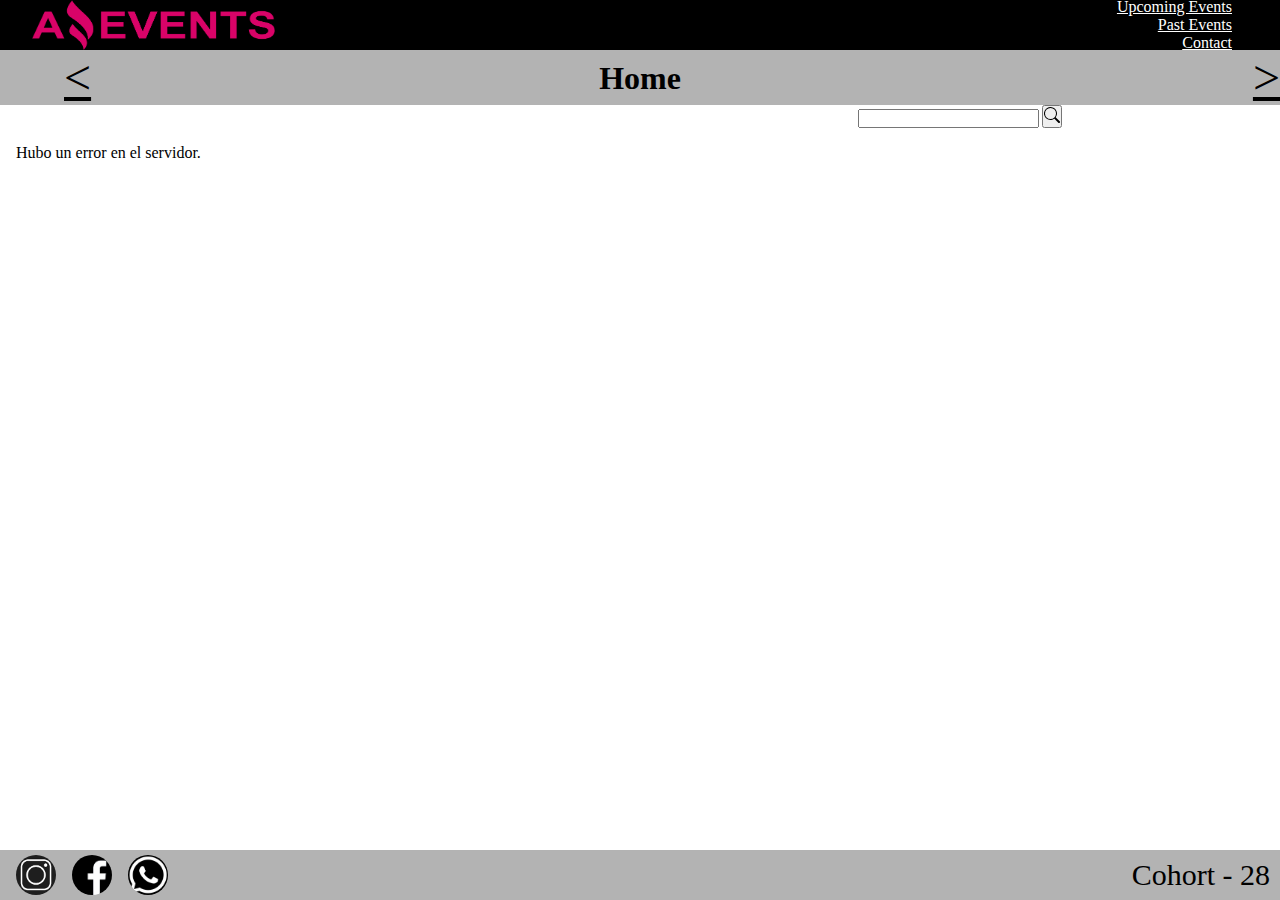
<file: index.html>
<!DOCTYPE html>
<html lang="en">

<head>
    <meta charset="UTF-8">
    <meta http-equiv="X-UA-Compatible" content="IE=edge">
    <meta name="viewport" content="width=device-width, initial-scale=1.0">
    <title>Document</title>
    <link href="https://cdn.jsdelivr.net/npm/bootstrap@5.1.3/dist/css/bootstrap.min.css" rel="stylesheet"
        integrity="sha384-1BmE4kWBq78iYhFldvKuhfTAU6auU8tT94WrHftjDbrCEXSU1oBoqyl2QvZ6jIW3" crossorigin="anonymous">
    <link rel="stylesheet" href="css/mystyle.css">
    <link rel="shortcut icon" href="/Assets/unknown.png" type="image/x-icon">
</head>

<body>
    <header>

        <img src="Assets/unknown.png" alt="logo" class="logo1">

        <nav class="navbar navbar-light">
            <a href="/index.html" class="boton">Home</a>
            <a href="/upcomingevents.html" class="boton">Upcoming Events</a>
            <a href="/pastevents.html" class="boton">Past Events</a>
            <a href="/contact.html" class="boton">Contact</a>
            <a href="/stats.html" class="boton">Stats</a>
        </nav>
    </header>
    <main>
        <div class="caja">
            <div class="before">
                <a href="/stats.html">
                    &lt; </a>
            </div>
            <div class="titulo">
                <h1>Home</h1>

            </div>
            <div class="next">
                <a href="/upcomingevents.html"> &gt; </a>
            </div>

        </div>
        <div class="caja2 mt-3">
            <form id="checkboxes">

            </form>

            <form>
                <div class="input-group">
                    <input type="text" class="form-control" placeholder="" id="search">
                    <button class="btn btn-outline-secondary" type="button">
                        <svg xmlns="http://www.w3.org/2000/svg" width="16" height="16" fill="currentColor"
                            class="bi bi-search" viewBox="0 0 16 16">
                            <path
                                d="M11.742 10.344a6.5 6.5 0 1 0-1.397 1.398h-.001c.03.04.062.078.098.115l3.85 3.85a1 1 0 0 0 1.415-1.414l-3.85-3.85a1.007 1.007 0 0 0-.115-.1zM12 6.5a5.5 5.5 0 1 1-11 0 5.5 5.5 0 0 1 11 0z">
                            </path>
                        </svg>
                    </button>
                </div>
            </form>
        </div>

        <div class="caja3">


        </div>


    </main>
    <footer>
        <div class="imagenesf">
            <img src="/Assets/images.png" alt="instagram" class="logof">
            <img src="/Assets/228-2289326_find-us-on-facebook-instagram-logo-facebook-2017.png" alt="facebook"
                class="logof">
            <img src="/Assets/7d5216027c5c83cca7f6fef87cc4a019.jpeg" alt="whatsapp" class="logof">

        </div>

        <p>Cohort - 28</p>
    </footer>


    <script src="js/utils.js"></script>
    <script src="js/index.js"></script>
</body>

</html>
</file>
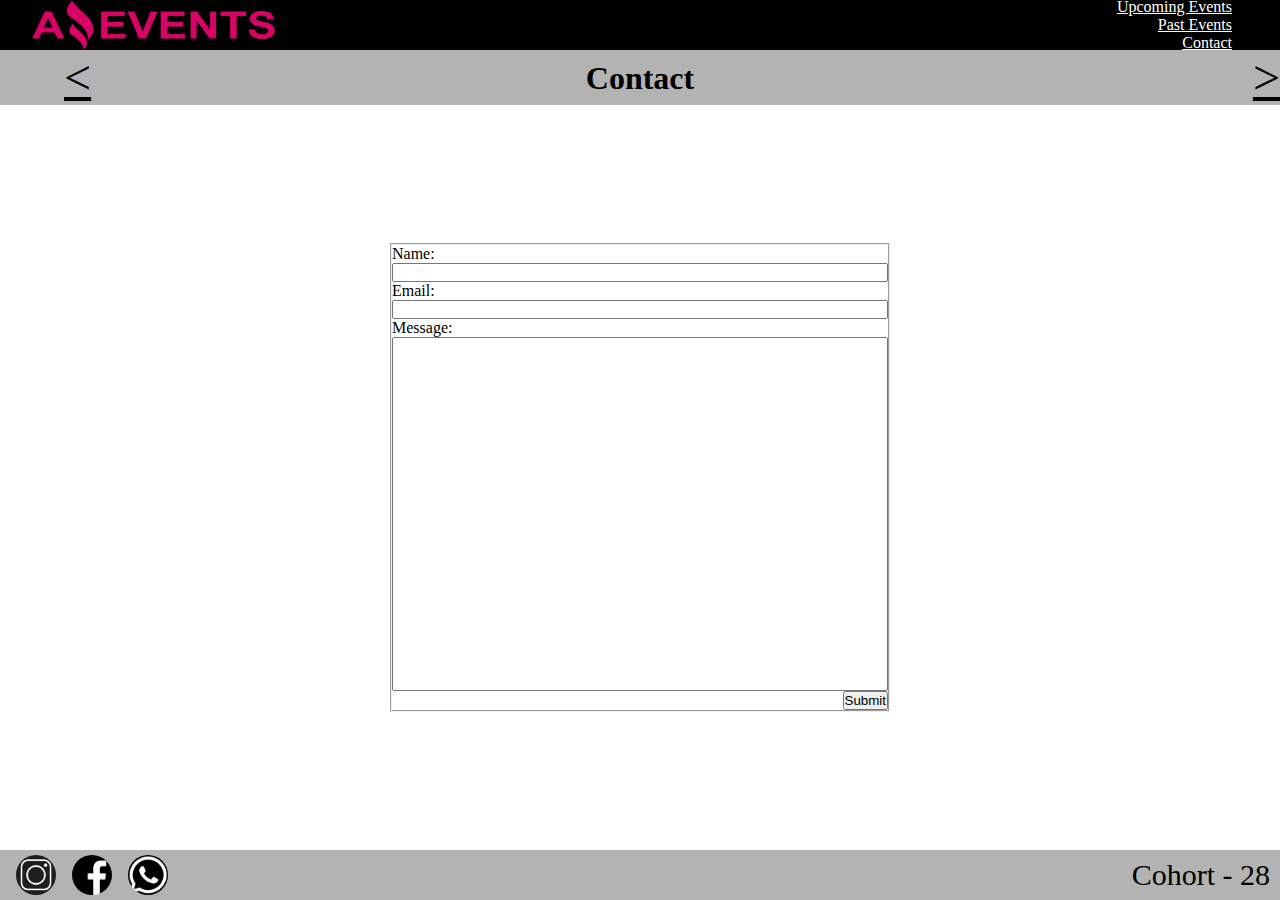
<file: contact.html>
<!DOCTYPE html>
<html lang="en">

<head>
    <meta charset="UTF-8">
    <meta http-equiv="X-UA-Compatible" content="IE=edge">
    <meta name="viewport" content="width=device-width, initial-scale=1.0">
    <title>Document</title>
    <link href="https://cdn.jsdelivr.net/npm/bootstrap@5.1.3/dist/css/bootstrap.min.css" rel="stylesheet"
        integrity="sha384-1BmE4kWBq78iYhFldvKuhfTAU6auU8tT94WrHftjDbrCEXSU1oBoqyl2QvZ6jIW3" crossorigin="anonymous">
    <link rel="stylesheet" href="css/mystyle.css">
    <link rel="shortcut icon" href="/Assets/unknown.png" type="image/x-icon">
</head>

<body>
    <header>
        <img src="/Assets/unknown.png" alt="logo" class="logo1">

        <nav class="navbar navbar-light">
            <a href="/index.html" class="boton">Home</a>
            <a href="#" class="boton">Upcoming Events</a>
            <a href="/pastevents.html" class="boton">Past Events</a>
            <a href="/contact.html" class="boton">Contact</a>
            <a href="/stats.html" class="boton">Stats</a>
        </nav>
    </header>
    <main>
        <div class="caja">
            <div class="before">
                <a href="/pastevents.html">
                    &lt; </a>
            </div>
            <div class="titulo">
                <h1>Contact</h1>

            </div>
            <div class="next">
                <a href="/stats.html"> &gt; </a>
            </div>

        </div>
        <div class="center">

            <div class="formulario">
                <form>
                    <fieldset>
                        <label for="name">Name:</label>
                        <input type="text" id="name" name="name">
                        <label for="email">Email:</label>
                        <input type="email" id="email" name="email">
                        <label for="message">Message:</label>
                        <input type="text" id="message" class="message">
                        <div class="boton">
                            <input type="submit">

                        </div>
                    </fieldset>
                </form>
            </div>
        </div>
    </main>
    <footer>
        <div class="imagenesf">
            <img src="/Assets/images.png" alt="instagram" class="logof">
            <img src="/Assets/228-2289326_find-us-on-facebook-instagram-logo-facebook-2017.png" alt="facebook"
                class="logof">
            <img src="/Assets/7d5216027c5c83cca7f6fef87cc4a019.jpeg" alt="whatsapp" class="logof">

        </div>

        <p>Cohort - 28</p>
    </footer>
</body>

</html>
</file>
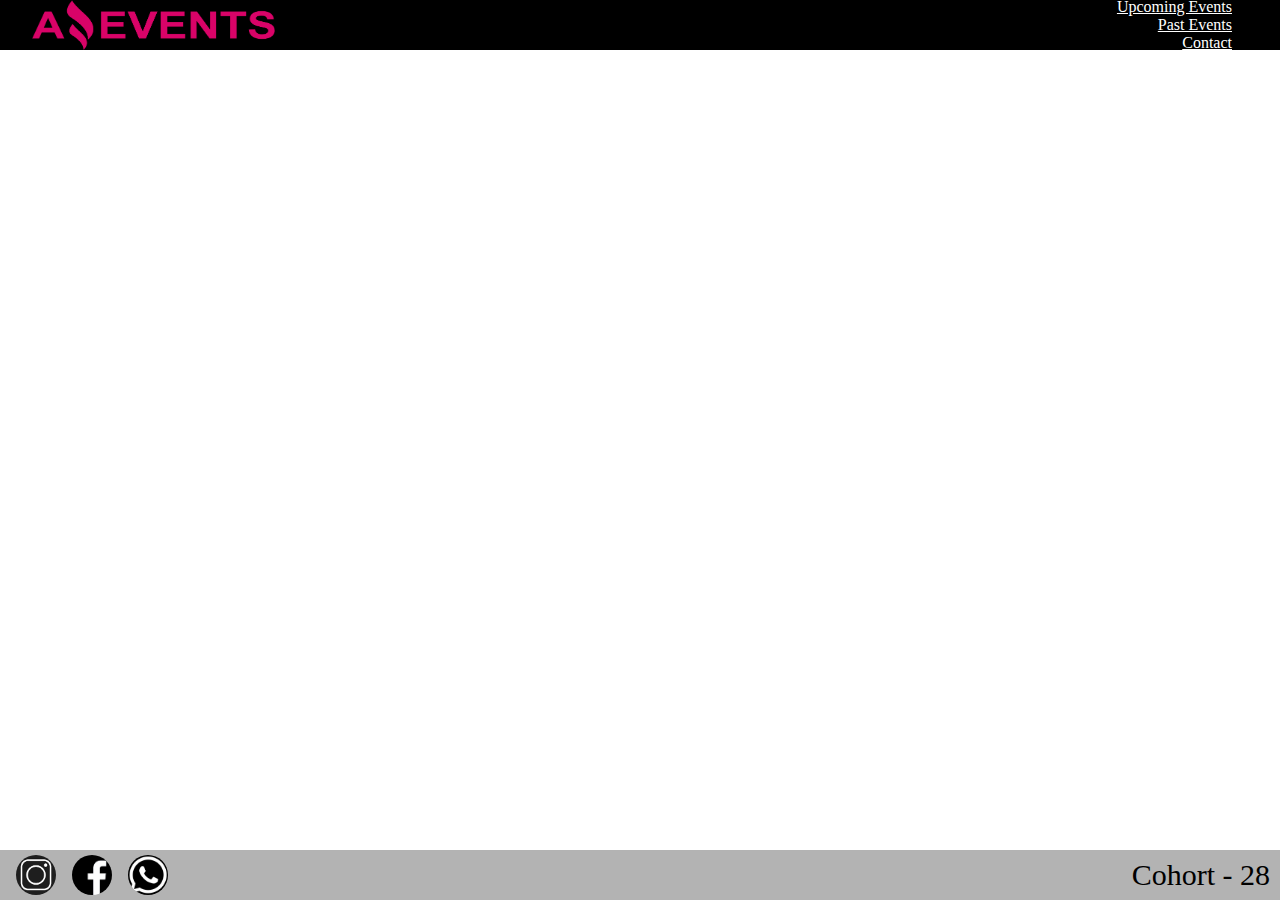
<file: details.html>
<!DOCTYPE html>
<html lang="en">

<head>
    <meta charset="UTF-8">
    <meta http-equiv="X-UA-Compatible" content="IE=edge">
    <meta name="viewport" content="width=device-width, initial-scale=1.0">
    <title>Document</title>
    <link href="https://cdn.jsdelivr.net/npm/bootstrap@5.1.3/dist/css/bootstrap.min.css" rel="stylesheet"
        integrity="sha384-1BmE4kWBq78iYhFldvKuhfTAU6auU8tT94WrHftjDbrCEXSU1oBoqyl2QvZ6jIW3" crossorigin="anonymous">
    <link rel="stylesheet" href="/css/mystyle.css">
    <link rel="shortcut icon" href="/Assets/unknown.png" type="image/x-icon">
</head>

<body>

    <header>

        <img src="/Assets/unknown.png" alt="logo" class="logo1">

        <nav class="navbar navbar-light">
            <a href="/index.html" class="boton">Home</a>
            <a href="/upcomingevents.html" class="boton">Upcoming Events</a>
            <a href="/pastevents.html" class="boton">Past Events</a>
            <a href="/contact.html" class="boton">Contact</a>
            <a href="/stats.html" class="boton">Stats</a>
        </nav>
    </header>
    <main class="container event-details">
        <div class="box shadow rounded zoom" id="eventoDetail">

        </div>
    </main>
    <footer>
        <div class="imagenesf">
            <img src="/Assets/images.png" alt="instagram" class="logof">
            <img src="/Assets/228-2289326_find-us-on-facebook-instagram-logo-facebook-2017.png" alt="facebook"
                class="logof">
            <img src="/Assets/7d5216027c5c83cca7f6fef87cc4a019.jpeg" alt="whatsapp" class="logof">

        </div>

        <p>Cohort - 28</p>
    </footer>

    <script src="js/utils.js"></script>
    <script src="js/details.js"></script>
</body>

</html>
</file>
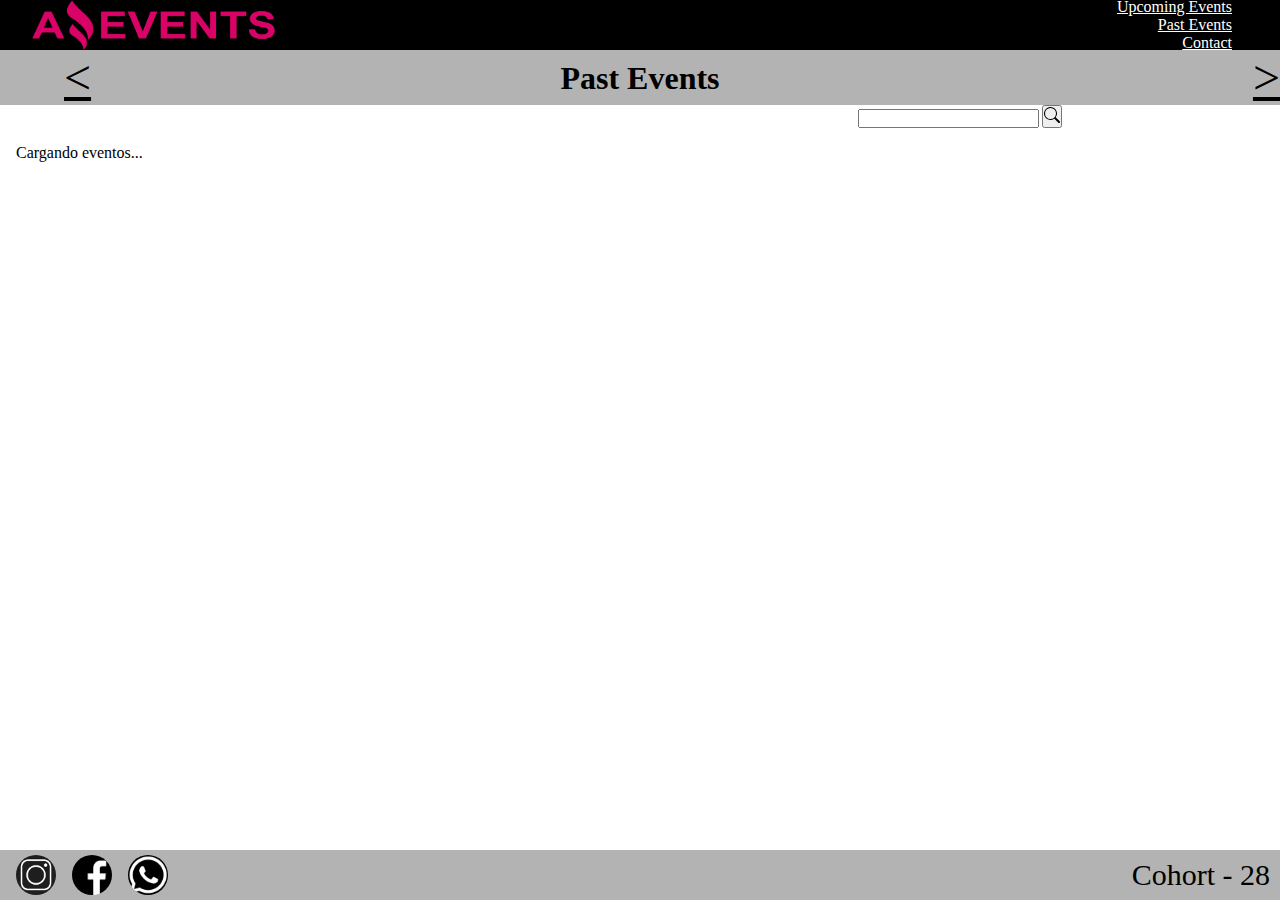
<file: pastevents.html>
<!DOCTYPE html>
<html lang="en">

<head>
    <meta charset="UTF-8">
    <meta http-equiv="X-UA-Compatible" content="IE=edge">
    <meta name="viewport" content="width=device-width, initial-scale=1.0">
    <title>Document</title>
    <link href="https://cdn.jsdelivr.net/npm/bootstrap@5.1.3/dist/css/bootstrap.min.css" rel="stylesheet"
        integrity="sha384-1BmE4kWBq78iYhFldvKuhfTAU6auU8tT94WrHftjDbrCEXSU1oBoqyl2QvZ6jIW3" crossorigin="anonymous">
    <link rel="stylesheet" href="css/mystyle.css">
    <link rel="shortcut icon" href="/Assets/unknown.png" type="image/x-icon">
</head>

<body>
    <header>
        <img src="/Assets/unknown.png" alt="logo" class="logo1">

        <nav class="navbar navbar-light">
            <a href="/index.html" class="boton">Home</a>
            <a href="/upcomingevents.html" class="boton">Upcoming Events</a>
            <a href="#" class="boton">Past Events</a>
            <a href="/contact.html" class="boton">Contact</a>
            <a href="/stats.html" class="boton">Stats</a>
        </nav>
    </header>
    <main>
        <div class="caja">
            <div class="before">
                <a href="/upcomingevents.html">
                    &lt; </a>
            </div>
            <div class="titulo">
                <h1>Past Events</h1>

            </div>
            <div class="next">
                <a href="/contact.html"> &gt; </a>
            </div>

        </div>
        <div class="caja2 mt-3">
            <form id="checkboxes">

            </form>

            <form>
                <div class="input-group">
                    <input type="text" class="form-control" placeholder="" id="search">
                    <button class="btn btn-outline-secondary" type="button">
                        <svg xmlns="http://www.w3.org/2000/svg" width="16" height="16" fill="currentColor"
                            class="bi bi-search" viewBox="0 0 16 16">
                            <path
                                d="M11.742 10.344a6.5 6.5 0 1 0-1.397 1.398h-.001c.03.04.062.078.098.115l3.85 3.85a1 1 0 0 0 1.415-1.414l-3.85-3.85a1.007 1.007 0 0 0-.115-.1zM12 6.5a5.5 5.5 0 1 1-11 0 5.5 5.5 0 0 1 11 0z">
                            </path>
                        </svg>
                    </button>
                </div>
            </form>
        </div>

        <div class="caja3">

        </div>
    </main>
    <footer>
        <div class="imagenesf">
            <img src="/Assets/images.png" alt="instagram" class="logof">
            <img src="/Assets/228-2289326_find-us-on-facebook-instagram-logo-facebook-2017.png" alt="facebook"
                class="logof">
            <img src="/Assets/7d5216027c5c83cca7f6fef87cc4a019.jpeg" alt="whatsapp" class="logof">

        </div>

        <p>Cohort - 28</p>
    </footer>


    <script src="js/utils.js"></script>
    <script src="js/pastevents.js"></script>
</body>

</html>
</file>
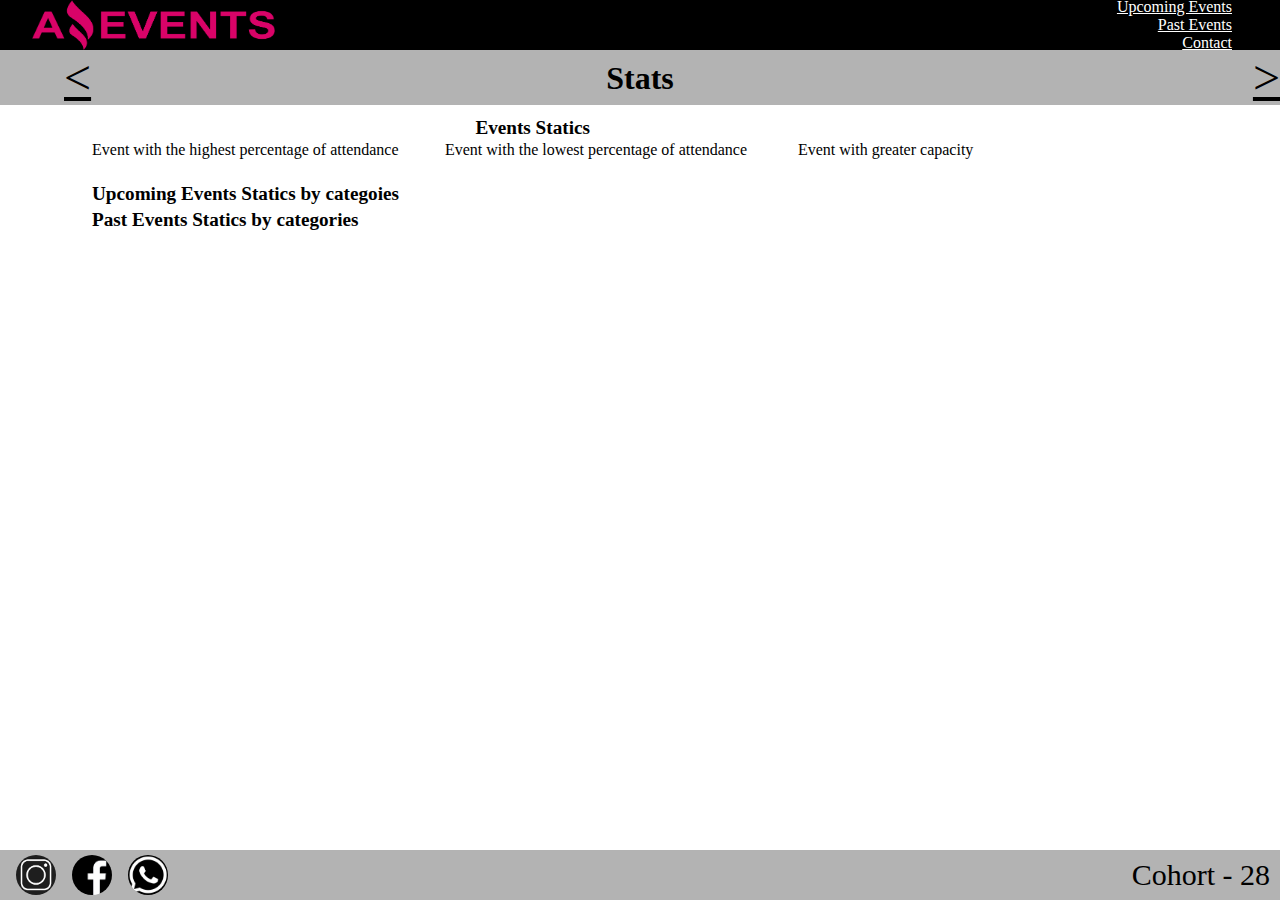
<file: stats.html>
<!DOCTYPE html>
<html lang="en">

<head>
    <meta charset="UTF-8">
    <meta http-equiv="X-UA-Compatible" content="IE=edge">
    <meta name="viewport" content="width=device-width, initial-scale=1.0">
    <title>Document</title>
    <link href="https://cdn.jsdelivr.net/npm/bootstrap@5.1.3/dist/css/bootstrap.min.css" rel="stylesheet"
        integrity="sha384-1BmE4kWBq78iYhFldvKuhfTAU6auU8tT94WrHftjDbrCEXSU1oBoqyl2QvZ6jIW3" crossorigin="anonymous">
    <link rel="stylesheet" href="css/mystyle.css">
    <link rel="shortcut icon" href="/Assets/unknown.png" type="image/x-icon">
</head>

<body>
    <header>
        <img src="/Assets/unknown.png" alt="logo" class="logo1">

        <nav class="navbar navbar-light">
            <a href="/index.html" class="boton">Home</a>
            <a href="/upcomingevents.html" class="boton">Upcoming Events</a>
            <a href="/pastevents.html" class="boton">Past Events</a>
            <a href="/contact.html" class="boton">Contact</a>
            <a href="#" class="boton">Stats</a>
        </nav>
    </header>
    <main>
        <div class="caja">
            <div class="before">
                <a href="/contact.html">&lt;</a>
            </div>
            <div class="titulo">
                <h1>Stats</h1>

            </div>
            <div class="next">
                <a href="/index.html">&gt;</a>
            </div>
        </div>
        <div class="stats">
            <div class="content-stats">

                <table class="table table-striped table-bordered">
                    <thead>
                        <tr>
                            <th colspan="3" class="table-dark">Events Statics</th>

                        </tr>
                    </thead>
                    <tbody id="generalstats">
                        <tr>
                            <td>Event with the highest percentage of attendance</td>
                            <td>Event with the lowest percentage of attendance</td>
                            <td>Event with greater capacity</td>
                        </tr>
                        <tr>
                            <td id="highest-attendance"></td>
                            <td id="lowest-attendance"></td>
                            <td id="larger-capacity"></td>
                        </tr>

                    </tbody>

                </table>
                <table class="table table-striped table-bordered">
                    <thead>
                        <tr>
                            <th colspan="3" class="table-dark">Upcoming Events Statics by categoies</th>

                        </tr>
                    </thead>
                    <tbody id="upComingStats">

                    </tbody>

                </table>
                <table class="table table-striped table-bordered">
                    <thead>
                        <tr>
                            <th colspan="3" class="table-dark">Past Events Statics by categories</th>

                        </tr>
                    </thead>
                    <tbody id="pastStats">

                    </tbody>

                </table>
            </div>
        </div>

    </main>
    <footer>
        <div class="imagenesf">
            <img src="/Assets/images.png" alt="instagram" class="logof">
            <img src="/Assets/228-2289326_find-us-on-facebook-instagram-logo-facebook-2017.png" alt="facebook"
                class="logof">
            <img src="/Assets/7d5216027c5c83cca7f6fef87cc4a019.jpeg" alt="whatsapp" class="logof">

        </div>

        <p>Cohort - 28</p>
    </footer>
    <script src="js/utils.js"></script>
    <script src="js/stats.js"></script>
</body>

</html>
</file>
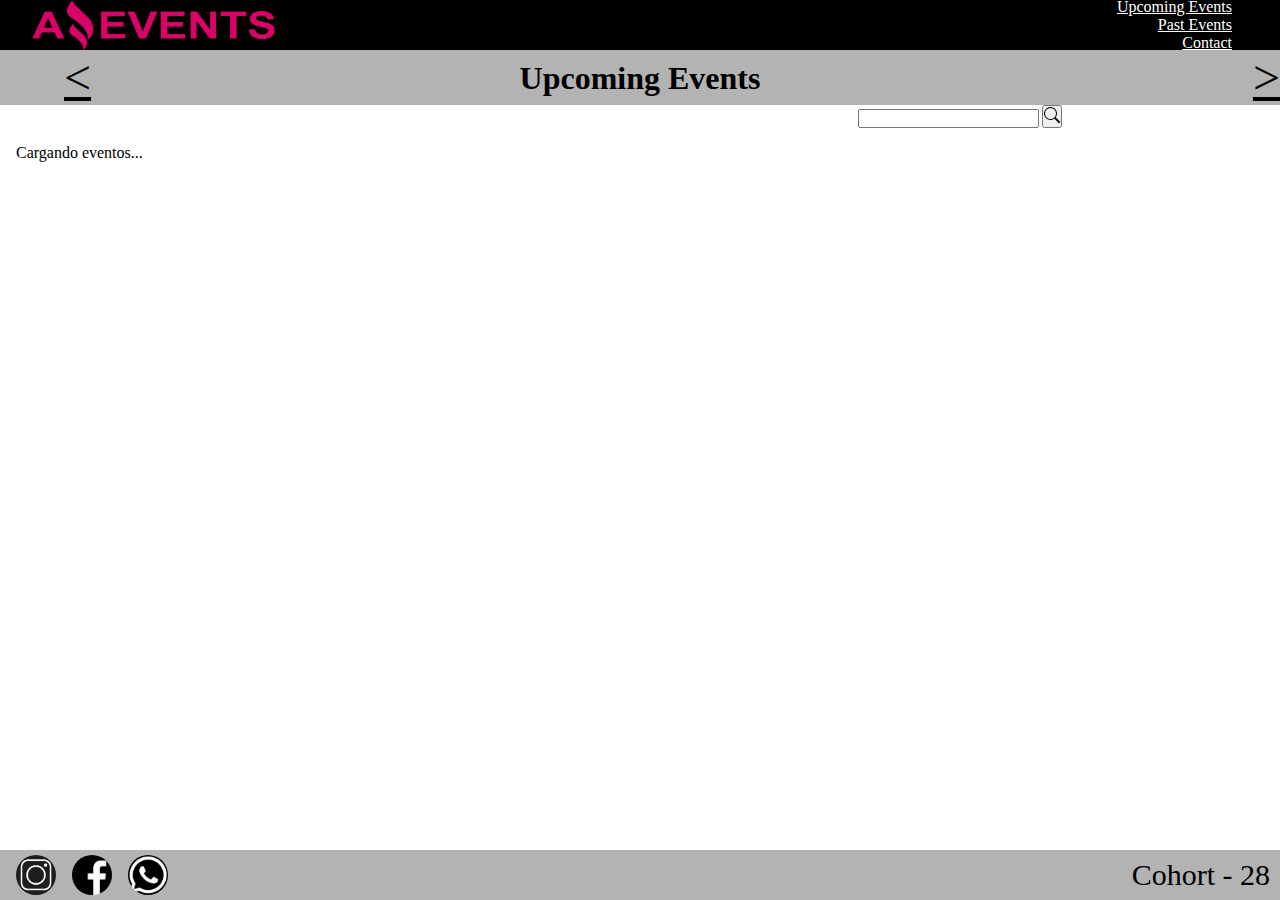
<file: upcomingevents.html>
<!DOCTYPE html>
<html lang="en">

<head>
    <meta charset="UTF-8">
    <meta http-equiv="X-UA-Compatible" content="IE=edge">
    <meta name="viewport" content="width=device-width, initial-scale=1.0">
    <title>Document</title>
    <link href="https://cdn.jsdelivr.net/npm/bootstrap@5.1.3/dist/css/bootstrap.min.css" rel="stylesheet"
        integrity="sha384-1BmE4kWBq78iYhFldvKuhfTAU6auU8tT94WrHftjDbrCEXSU1oBoqyl2QvZ6jIW3" crossorigin="anonymous">
    <link rel="stylesheet" href="css/mystyle.css">
    <link rel="shortcut icon" href="/Assets/unknown.png" type="image/x-icon">
</head>

<body>
    <header>
        <img src="/Assets/unknown.png" alt="logo" class="logo1">

        <nav class="navbar navbar-light">
            <a href="/index.html" class="boton">Home</a>
            <a href="#" class="boton">Upcoming Events</a>
            <a href="/pastevents.html" class="boton">Past Events</a>
            <a href="/contact.html" class="boton">Contact</a>
            <a href="/stats.html" class="boton">Stats</a>
        </nav>
    </header>
    <main>
        <div class="caja">
            <div class="before">
                <a href="/index.html">
                    &lt; </a>
            </div>
            <div class="titulo">
                <h1>Upcoming Events</h1>

            </div>
            <div class="next">
                <a href="/pastevents.html"> &gt; </a>
            </div>

        </div>
        <div class="caja2 mt-3">
            <form id="checkboxes">

            </form>

            <form>
                <div class="input-group">
                    <input type="text" class="form-control" placeholder="" id="search">
                    <button class="btn btn-outline-secondary" type="button">
                        <svg xmlns="http://www.w3.org/2000/svg" width="16" height="16" fill="currentColor"
                            class="bi bi-search" viewBox="0 0 16 16">
                            <path
                                d="M11.742 10.344a6.5 6.5 0 1 0-1.397 1.398h-.001c.03.04.062.078.098.115l3.85 3.85a1 1 0 0 0 1.415-1.414l-3.85-3.85a1.007 1.007 0 0 0-.115-.1zM12 6.5a5.5 5.5 0 1 1-11 0 5.5 5.5 0 0 1 11 0z">
                            </path>
                        </svg>
                    </button>
                </div>
            </form>
        </div>

        <div class="caja3">

        </div>

    </main>
    <footer>
        <div class="imagenesf">
            <img src="/Assets/images.png" alt="instagram" class="logof">
            <img src="/Assets/228-2289326_find-us-on-facebook-instagram-logo-facebook-2017.png" alt="facebook"
                class="logof">
            <img src="/Assets/7d5216027c5c83cca7f6fef87cc4a019.jpeg" alt="whatsapp" class="logof">

        </div>

        <p>Cohort - 28</p>
    </footer>


    <script src="js/utils.js"></script>
    <script src="js/upcomingevents.js"></script>

</body>

</html>
</file>
<file: css/mystyle.css>
* {
    padding: 0;
    margin: 0;

}

body {
    height: 100vh;
    display: flex;
    flex-direction: column;
}

header {
    display: flex;
    justify-content: space-between;
    background-color: black;
    height: 50px;
    padding-left: 2rem;
    padding-right: 2rem;
    align-items: center;

}

.logo1 {
    width: 20%;
    height: 100%;
    background-color: black;
}

header img {
    width: auto;
    height: 100%;
    animation: 3s infinite scroll;
}

@keyframes scroll {
    from {
        transform: translateX(0%);
    }


    to {
        transform: translateX(100%)
    }
}

header a {
    margin-right: 1rem;
    border-radius: 2px;
    color: white;

}

header a:hover {
    color: #d90368;
}


.next a {
    display: flex;
    justify-content: flex-end;
    padding-right: 2rem;
    color: black;
}

.next a:hover,
.before a:hover {
    color: #d90368;
}

.before a {
    display: flex;
    justify-content: flex-start;
    padding-left: 2rem;
    color: black
}

main {
    display: flex;
    flex-direction: column;
    flex-grow: 1;
    background-color: white;

}

.center {
    display: flex;
    height: 100%;
    justify-content: center;

}

form {
    width: 500px;
}

.formulario {
    display: flex;
    flex-direction: column;
    justify-content: center;
}

.caja {
    width: 100%;
    display: flex;
    background-color: #b3b3b3;

}

.caja a {
    width: 100%;
    font-size: 3rem;
    display: flex;
    justify-content: flex-end;

}

.titulo {
    width: 100%;
    display: flex;
    justify-content: center;
    align-items: center;
    line-height: 0;
    margin-bottom: 0;
}

.caja2 {
    display: flex;
    justify-content: space-around;
    width: 100%;
    background-color: white;
    font-size: 10px;
}

.caja2 form {
    display: flex;
    justify-content: center;
    align-items: center;
    gap: 20px;
}

.caja3 {
    display: flex;
    flex-wrap: wrap;
    padding: 1rem;
    gap: 1rem;
}

.caja3 .card {
    width: 18rem;
}

.card-image {
    width: 100%;
    height: 50%;
}

.content-card {
    display: flex;
    gap: 20px;
    margin-left: 1rem;
}

footer {
    height: 50px;
    width: 100%;
    background-color: #b3b3b3;
    display: flex;
    align-items: center;
    justify-content: space-between;

}

footer p {
    padding-right: 10px;
    margin: 0;
    font-size: 30px;

}

.logof {
    width: 40px;
    height: 40px;
    margin-left: 1rem;
    background-size: cover;
    display: flex;
    border-radius: 50%;

}

.cohort {
    display: flex;
    text-align: end;
}

fieldset {

    display: flex;
    flex-direction: column;

}

.boton {
    display: flex;
    justify-content: flex-end;
}

.message {
    height: 350px;

}

.imagenesf {

    display: flex;
    align-items: center;
}

.imagenesf img {
    object-fit: cover;
}

.card-img-top {
    width: 100%;
    height: 100%;
    object-fit: cover;
}

.stats {
    width: 100%;
    display: flex;
    flex-direction: column;
    align-items: center;
    margin-top: 10px;
    margin-bottom: 10px;
}

.stats table {
    margin: 0;
}

.content-stats {
    width: 1100px;
}

.stats td {
    font-size: 1rem;
}

td {
    width: 40%;
}

/* https://stackoverflow.com/questions/42225196/prevent-collapse-of-empty-rows-in-html-table-via-css */
.stats td:empty::after {
    content: "\00a0";
}

thead {
    font-size: 1.2rem;
}

.event-details {
    align-items: center;
    justify-content: center;
}

.box {
    display: flex;
    flex-direction: row;
    gap: 2rem;
    padding: 1rem;
}

.image-container {
    width: 300px;
    height: 100%;
}

.card-link {
    color: #d90368;
}

.card-link:hover {
    color: #d90368;
}

card:hover {
    zoom: 30%;
}

.zoom:hover {
    -ms-transform: scale(1.1);
    /* IE 9 */
    -webkit-transform: scale(1.1);
    /* Safari 3-8 */
    transform: scale(1.1);
    transition: 0.5s;
}
</file>
